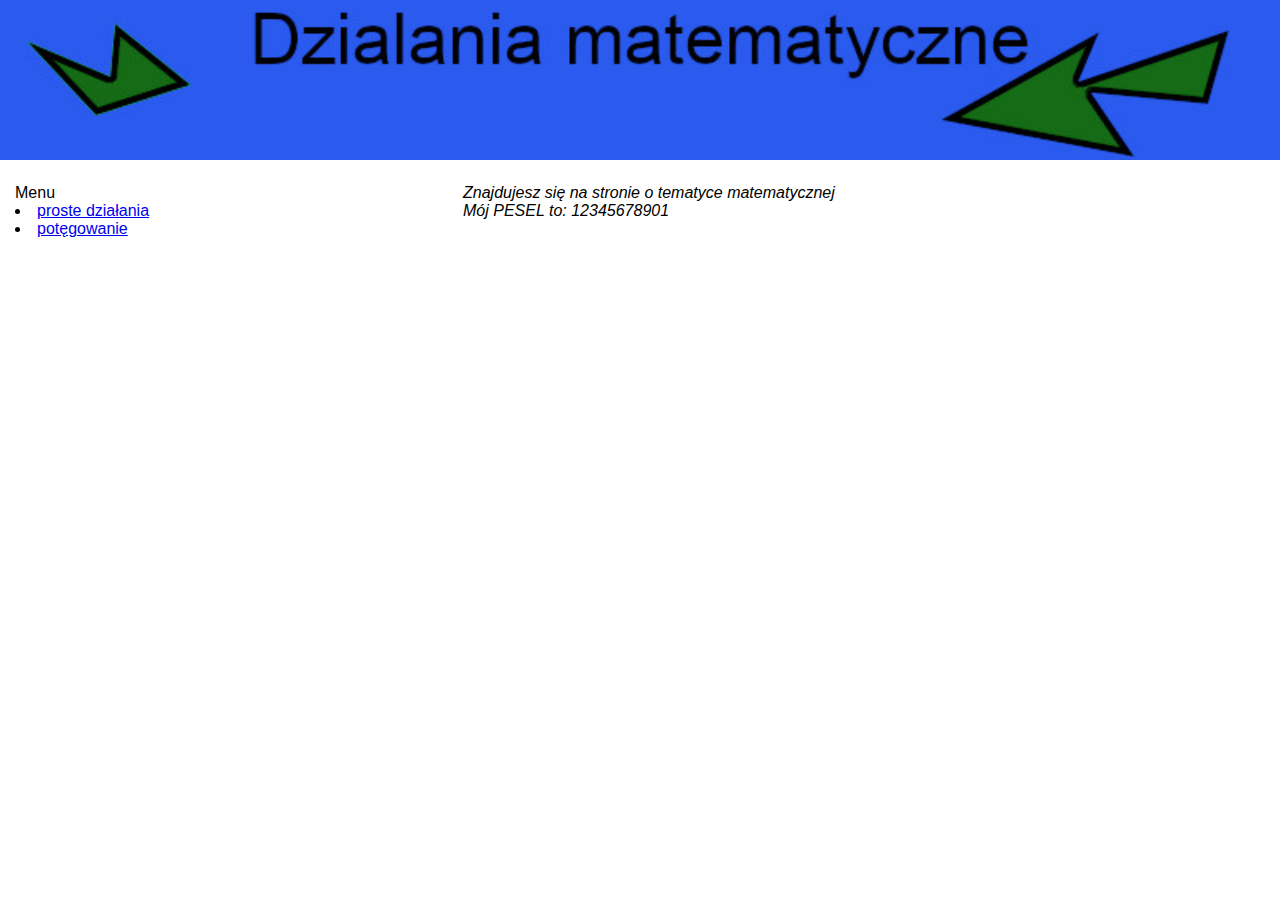
<file: index.html>
<!DOCTYPE html>
<html lang="pl">
<head>
    <meta charset="UTF-8">
    <meta name="viewport" content="width=device-width, initial-scale=1.0">
    <title>Szymon Lamber</title>
    <link rel="stylesheet" href="style.css">
</head>
<body>
    <div class="baner">
        <a href="index.html"><img src="baner.jpg" alt="baner"></a>
    </div>

    <main>
        <div class="menu">
            <span>Menu</span>
            <ul>
                <li>
                    <a href="strona1.html">proste działania</a>
                </li>
                <li>
                    <a href="strona2.php">potęgowanie</a>
                </li>
            </ul>
        </div>
        <section class="content">
            <p>Znajdujesz się na stronie o tematyce matematycznej</p>
            <p>Mój PESEL to: 12345678901</p>
        </section>
    </main>

</body>
</html>
</file>
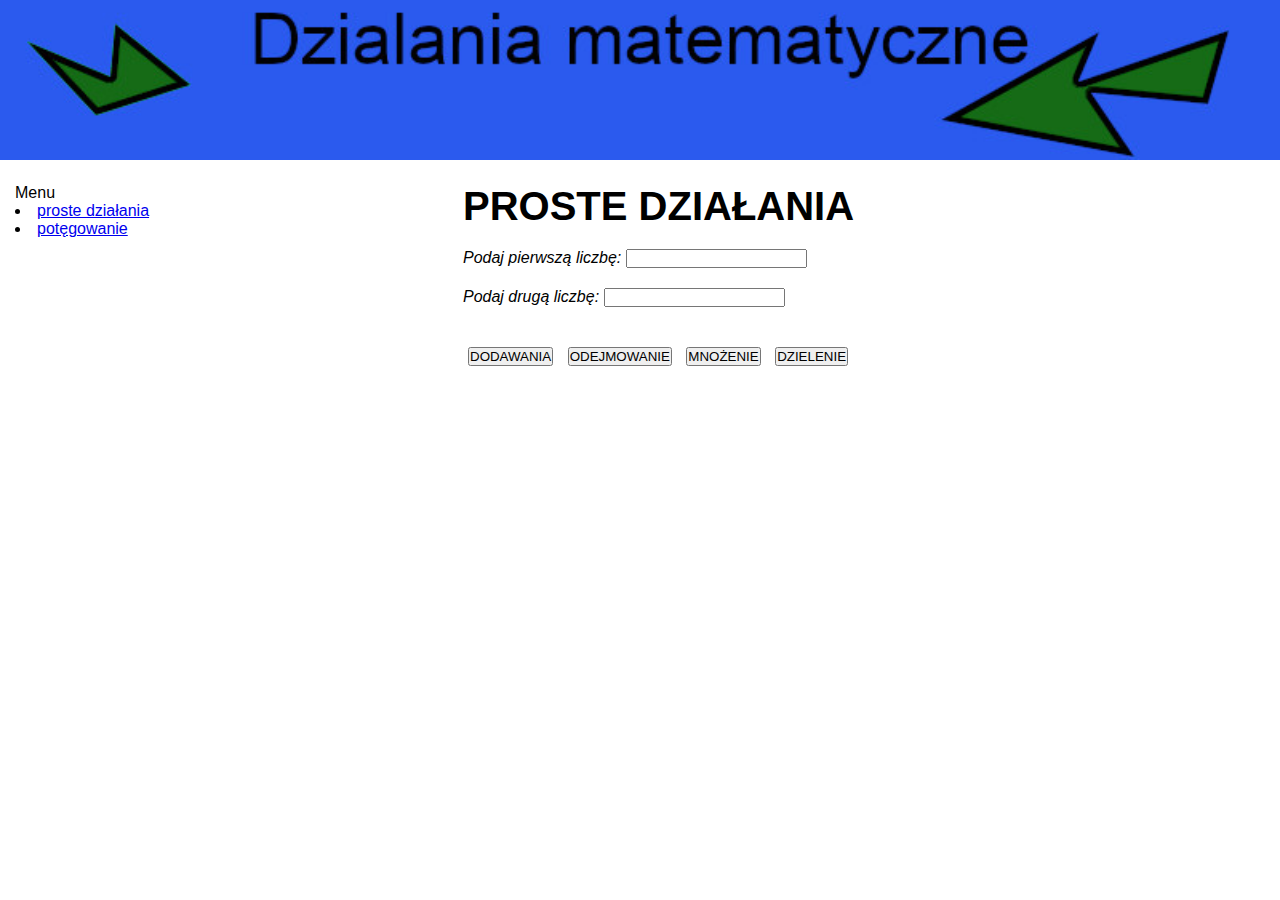
<file: strona1.html>
<!DOCTYPE html>
<html lang="pl">
<head>
    <meta charset="UTF-8">
    <meta name="viewport" content="width=device-width, initial-scale=1.0">
    <title>Proste działania</title>
    <link rel="stylesheet" href="style.css">
</head>
<body>
    <div class="baner">
        <a href="index.html"><img src="baner.jpg" alt="baner"></a>
    </div>

    <main>
        <nav class="menu">
            <span>Menu</span>
            <ul>
                <li>
                    <a href="strona1.html">proste działania</a>
                </li>
                <li>
                    <a href="strona2.php">potęgowanie</a>
                </li>
            </ul>
        </nav>
        <section class="content">
            <h1>Proste działania</h1>
            <form action="#">
                <div>
                    <label for="liczba1">Podaj pierwszą liczbę: </label>
                    <input type="number" name="liczba1" id="liczba1">
                </div>

                <div>
                    <label for="liczba2">Podaj drugą liczbę: </label>
                    <input type="number" name="liczba2" id="liczba2">
                </div>
            </form>
            <button id="plus">Dodawania</button>
            <button id="minus">Odejmowanie</button>
            <button id="multiplication">Mnożenie</button>
            <button id="devided">Dzielenie</button>

            <span id="info"></span>
        </section>
    </main>

    <script src="script.js"></script>
</body>
</html>
</file>
<file: style.css>
* {
    margin: 0;
    padding: 0;
    box-sizing: border-box;
    font-family: Arial, Helvetica, sans-serif;
}
main {
    display: flex;
}
.baner {
    width: 100%;
}
.baner img {
    width: 100%;
}

.menu {
    justify-self: left;
    width: 35%;
    padding: 20px 15px;
}
.menu ul {
    list-style: inside;
}
.content {
    justify-self: right;
    width: 65%;
    padding: 20px 15px;
}
.content form label,
.content p {
    font-style: italic;
}
.content h1,
.content button {
    text-transform: uppercase;
}
.content h1 {
    font-size: 2.5rem;
    margin-bottom: 20px;
}
.content button {
    margin: 40px 5px 0 5px;
}
.content #info {
    display: block;
    margin-top: 20px;
}
.content form div:nth-child(2) {
    margin-top: 20px;
}
.content form input[type="submit"] {
    margin-top: 15px;
    text-transform: uppercase;
    padding: 0 5px;
}
</file>
